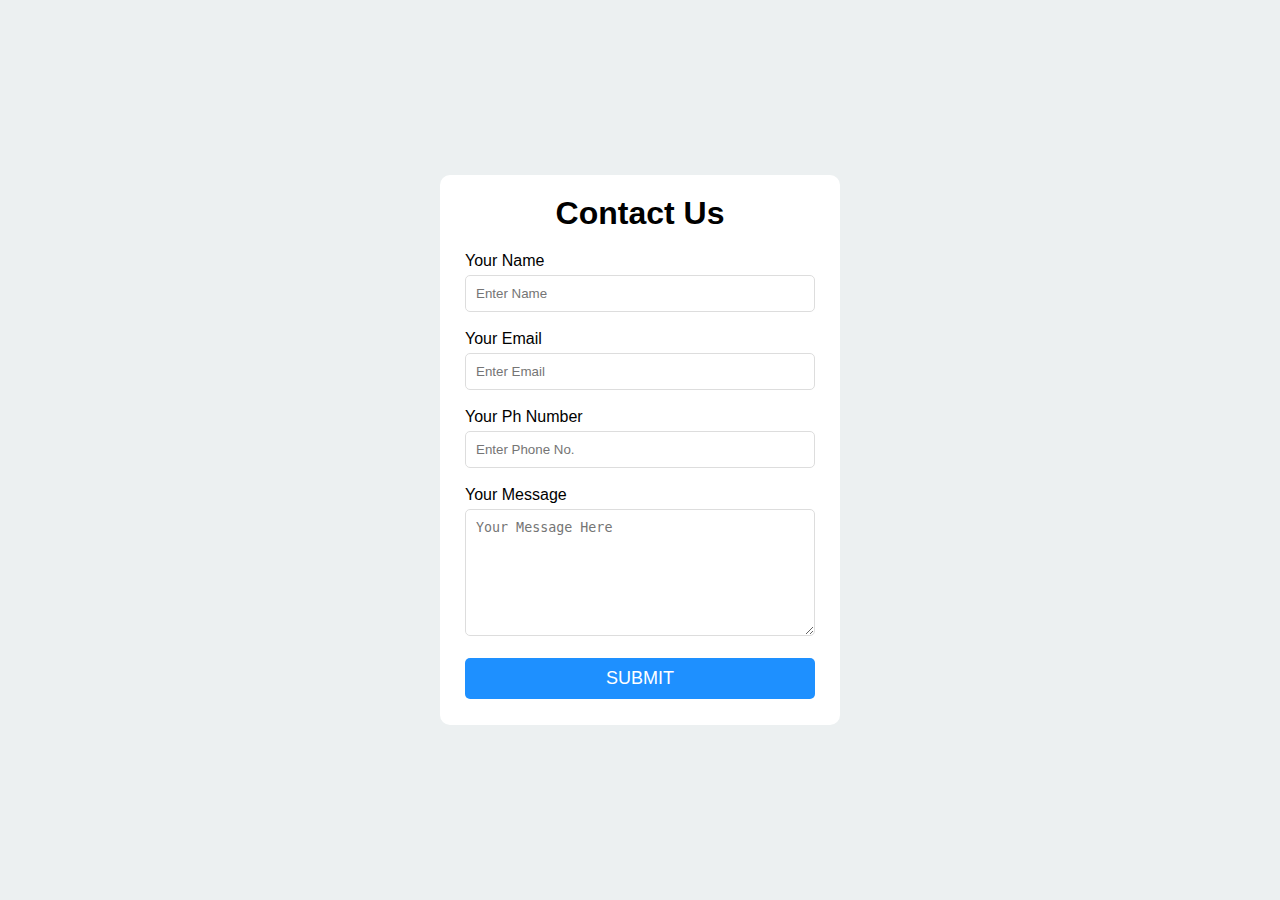
<file: 3. projects/ContactUs.html>
<!DOCTYPE html>
<html lang="en">

<head>
    <meta charset="UTF-8">
    <meta name="viewport" content="width=device-width, initial-scale=1.0">
    <title>Contact Us</title>
    <link rel="stylesheet" href="style.css">
</head>

<body>
    <div class="contact_container">
        <h1 class="contactUs_title">Contact Us</h1>
        <form action="">
            <label for="name">Your Name</label>
            <br>
            <input type="text" placeholder="Enter Name">
            <br>
            <br>
            <label for="email">Your Email</label>
            <br>
            <input type="email" placeholder="Enter Email" required>
            <br>
            <br>
            <label for="phone">Your Ph Number</label>
            <br>
            <input type="tel" id="phone" name="phone" placeholder="Enter Phone No." required>
            <br>
            <br>
            <label for="message">Your Message</label>
            <br>
            <textarea name="message" rows="7" id="message" placeholder="Your Message Here"></textarea>
            <br>
            <br>
            <button type="submit" id="sub">SUBMIT</button>
        </form>
    </div>


</body>

</html>
</file>
<file: 3. projects/style.css>
* {
    margin: 0;
    padding: 0;
    box-sizing: border-box;
}

html,
body {
    background-color: #ecf0f1;
    font-family: "gilroy", sans-serif;
}

body {
    display: flex;
    justify-content: center;
    align-items: center;
    height: 100vh;

}

.contact_container {
    background-color: #ffffff;
    width: 400px;
    height: 550px;
    display: flex;
    justify-content: flex-start;
    align-items: center;
    flex-direction: column;
    border-radius: 10px;
}

.contactUs_title {
    padding: 20px;
}

input, textarea {
    width: 350px;
    padding: 10px;
    border-radius: 5px;
    border: 1px solid #ddd;
    margin-top: 5px;
   
}

#sub{
   border: none;
   padding: 10px 20px;
   text-align: center;
   background-color: #1e90ff;
   width: 100%;
   border-radius: 5px;
    color: white;
    font-size: 18px;
    transition: all cubic-bezier(0.19, 1, 0.22, 1) 0.3s;
}

#sub:hover {
    background-color: #005fbe;
    cursor: pointer;
}
</file>
